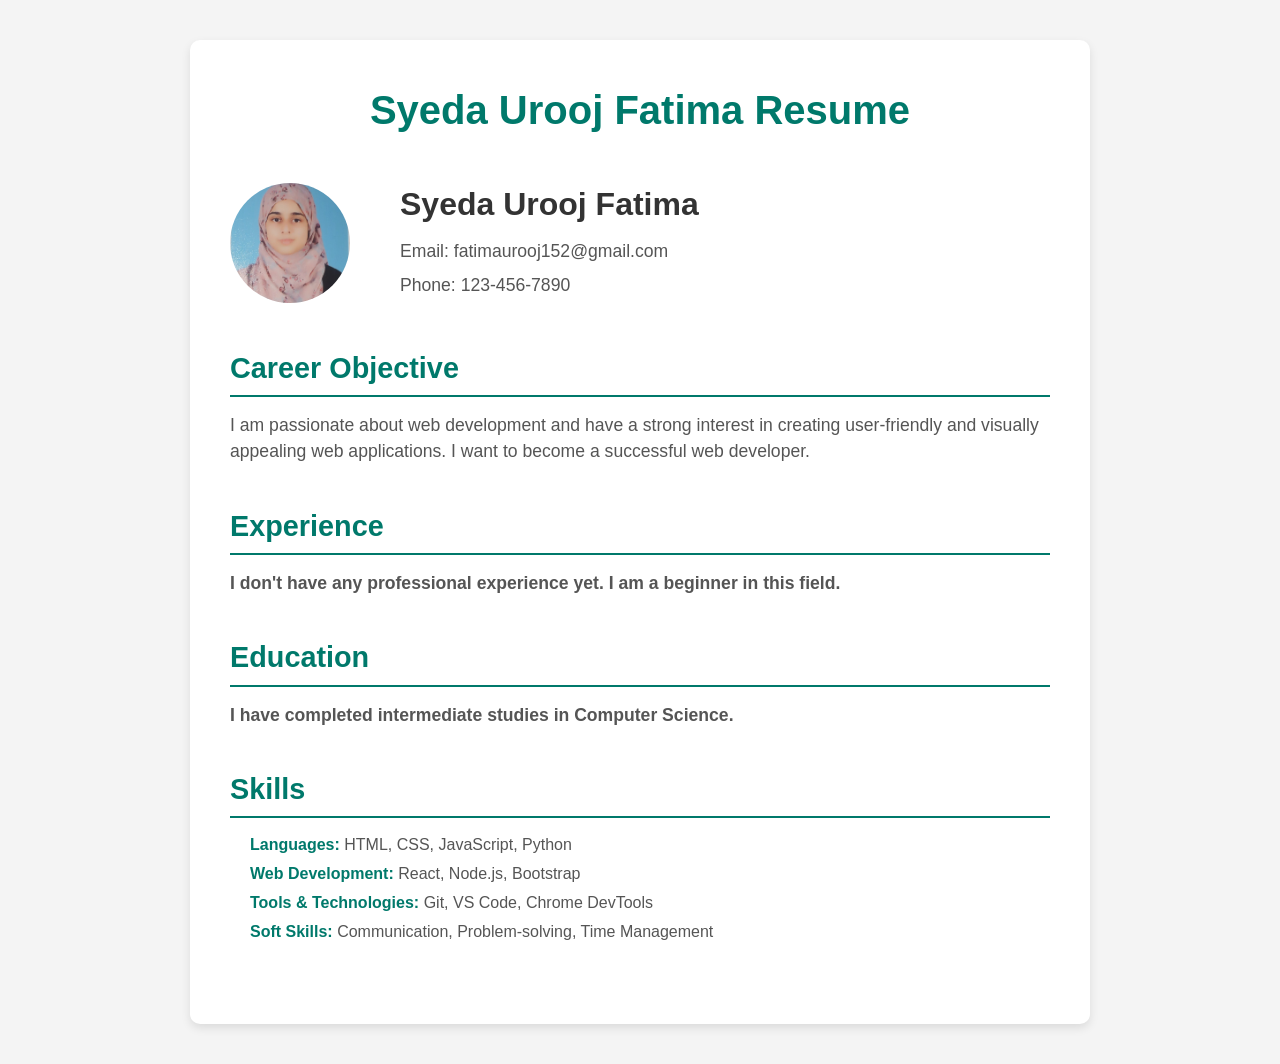
<file: Milstone1/index.html>
<!DOCTYPE html>
<html lang="en">
<head>
    <meta charset="UTF-8">
    <meta name="viewport" content="width=device-width, initial-scale=1.0">
    <title>Syeda Urooj Fatima Resume</title>
    <link rel="stylesheet" href="style.css">
</head>
<body>
    <div class="container">
        <h1>Syeda Urooj Fatima Resume</h1>

        <!-- Static Resume Content -->
        <div class="resume">
            <!-- Profile Information -->
            <div class="profile-header">
                <img src="profile.jpg" alt="Profile Picture" class="profile-img">
                <div class="profile-info">
                    <h2>Syeda Urooj Fatima</h2>
                    <p class="email">Email: fatimaurooj152@gmail.com</p>
                    <p class="phone">Phone: 123-456-7890</p>
                </div>
            </div>

            <!-- Career Objective Section -->
            <div class="resume-section">
                <h3>Career Objective</h3>
                <p>I am passionate about web development and have a strong interest in creating user-friendly and visually appealing web applications. I want to become a successful web developer.</p>
            </div>

            <!-- Experience Section -->
            <div class="resume-section">
                <h3>Experience</h3>
                <p><strong>I don't have any professional experience yet. I am a beginner in this field.</strong></p>
            </div>

            <!-- Education Section -->
            <div class="resume-section">
                <h3>Education</h3>
                <p><strong>I have completed intermediate studies in Computer Science.</strong></p>
            </div>

            <!-- Skills Section -->
            <div class="resume-section">
                <h3>Skills</h3>
                <ul>
                    <li><strong>Languages:</strong> HTML, CSS, JavaScript, Python</li>
                    <li><strong>Web Development:</strong> React, Node.js, Bootstrap</li>
                    <li><strong>Tools & Technologies:</strong> Git, VS Code, Chrome DevTools</li>
                    <li><strong>Soft Skills:</strong> Communication, Problem-solving, Time Management</li>
                </ul>
            </div>
        </div>
    </div>

    
</body>
</html>
</file>
<file: Milstone1/style.css>
/* Global Reset */
* {
    margin: 0;
    padding: 0;
    box-sizing: border-box;
}

/* Body */
body {
    font-family: 'Arial', sans-serif;
    background-color: #f4f4f4;
    color: #333;
    line-height: 1.5;
    padding: 40px;
}

/* Container for the resume */
.container {
    max-width: 900px;
    margin: 0 auto;
    background-color: #fff;
    padding: 40px;
    border-radius: 10px;
    box-shadow: 0 4px 10px rgba(0, 0, 0, 0.1);
}

/* Header for the resume */
h1 {
    text-align: center;
    font-size: 2.5rem;
    color: #00796b;
    margin-bottom: 40px;
}

/* Profile Section */
.profile-header {
    display: flex;
    align-items: center;
    justify-content: space-between;
    margin-bottom: 40px;
}

.profile-img {
    width: 120px;
    height: 120px;
    border-radius: 50%;
    object-fit: cover;
    margin-right: 30px;
}

.profile-info {
    flex: 1;
    margin-left: 20px;
}

.profile-info h2 {
    font-size: 2rem;
    color: #333;
    margin-bottom: 10px;
}

.profile-info .email, 
.profile-info .phone {
    font-size: 1.1rem;
    color: #555;
    margin-bottom: 8px;
}

/* Resume Sections */
.resume-section {
    margin-bottom: 40px;
}

.resume-section h3 {
    font-size: 1.8rem;
    color: #00796b;
    margin-bottom: 15px;
    font-weight: bold;
    border-bottom: 2px solid #00796b;
    padding-bottom: 5px;
}

.resume-section p {
    font-size: 1.1rem;
    color: #555;
    margin-bottom: 8px;
}

.resume-section ul {
    list-style-type: none;
    padding-left: 20px;
}

.resume-section ul li {
    font-size: 1rem;
    color: #555;
    margin-bottom: 5px;
}

/* Skills Section Specific Styling */
.resume-section ul li strong {
    color: #00796b;
    font-weight: bold;
}

/* Responsive Design */
@media (max-width: 768px) {
    .container {
        padding: 20px;
    }

    .profile-header {
        flex-direction: column;
        align-items: flex-start;
    }

    .profile-img {
        width: 100px;
        height: 100px;
        margin-bottom: 15px;
    }

    .profile-info h2 {
        font-size: 1.8rem;
    }

    .profile-info .email, 
    .profile-info .phone {
        font-size: 1rem;
    }

    .resume-section h3 {
        font-size: 1.5rem;
    }

    .resume-section p,
    .resume-section ul li {
        font-size: 1rem;
    }
}
</file>
